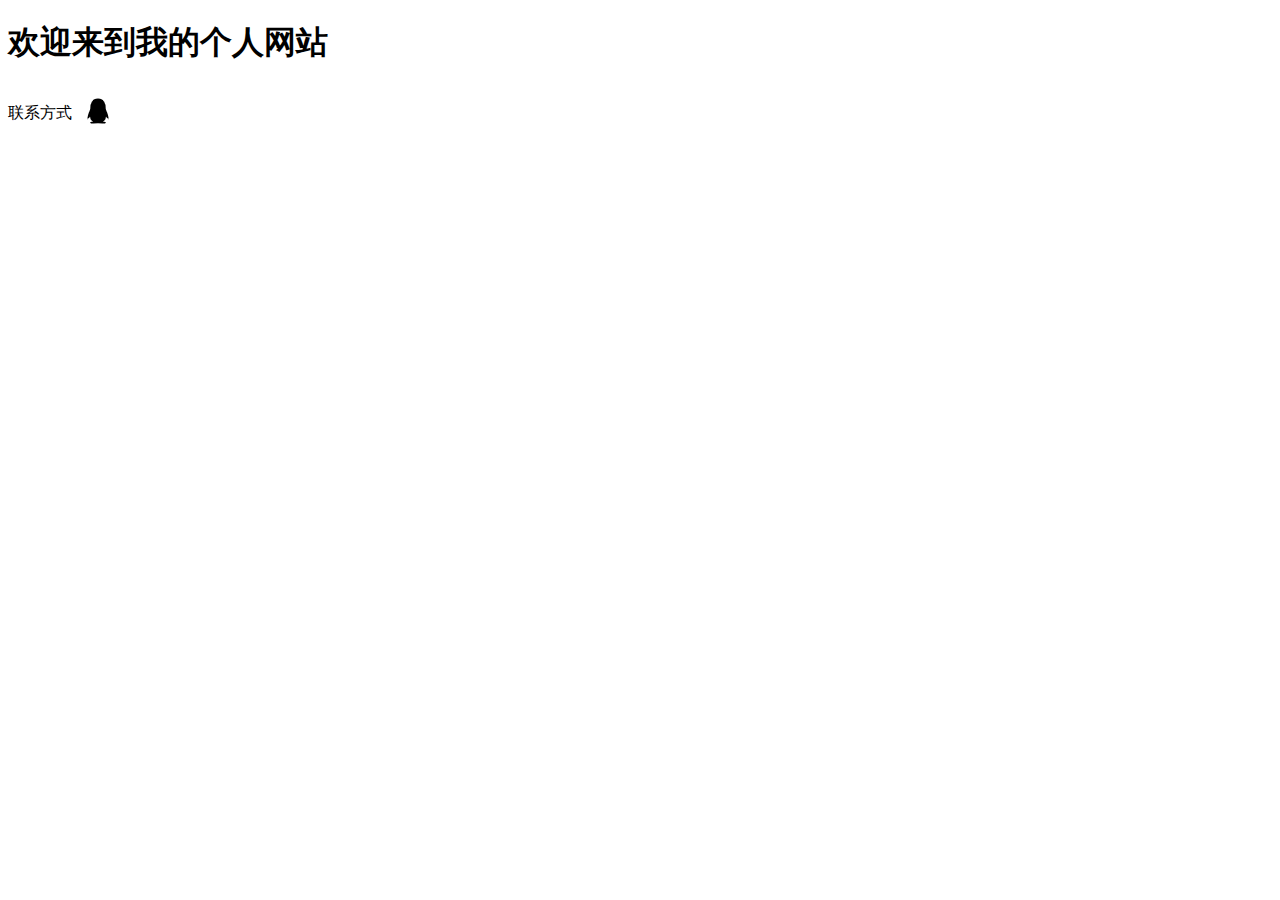
<file: cx/index.html>
<!DOCTYPE html>
<html lang="en">
<head>
    <meta charset="UTF-8">
    <meta name="viewport" content="width=device-width, initial-scale=1.0">
    <title>Cc07个人网站</title>
    <link rel="stylesheet" href="index.css">
</head>
<!-- ... existing code ... -->
<body>
    <h1>欢迎来到我的个人网站</h1>
    <div class="contact-container">
        <p>联系方式</p>
        <a href="#" id="showImageLink"><img src="QQ.png" alt=""></a>
        <div id="imageContainer" style="display: none;">
            <img src="QQ二维码.jpg" alt="展示图片" width="200" height="auto">
        </div>
    </div>

    <script src="index.js"></script>
</body>
<!-- ... existing code ... -->
</html>
</file>
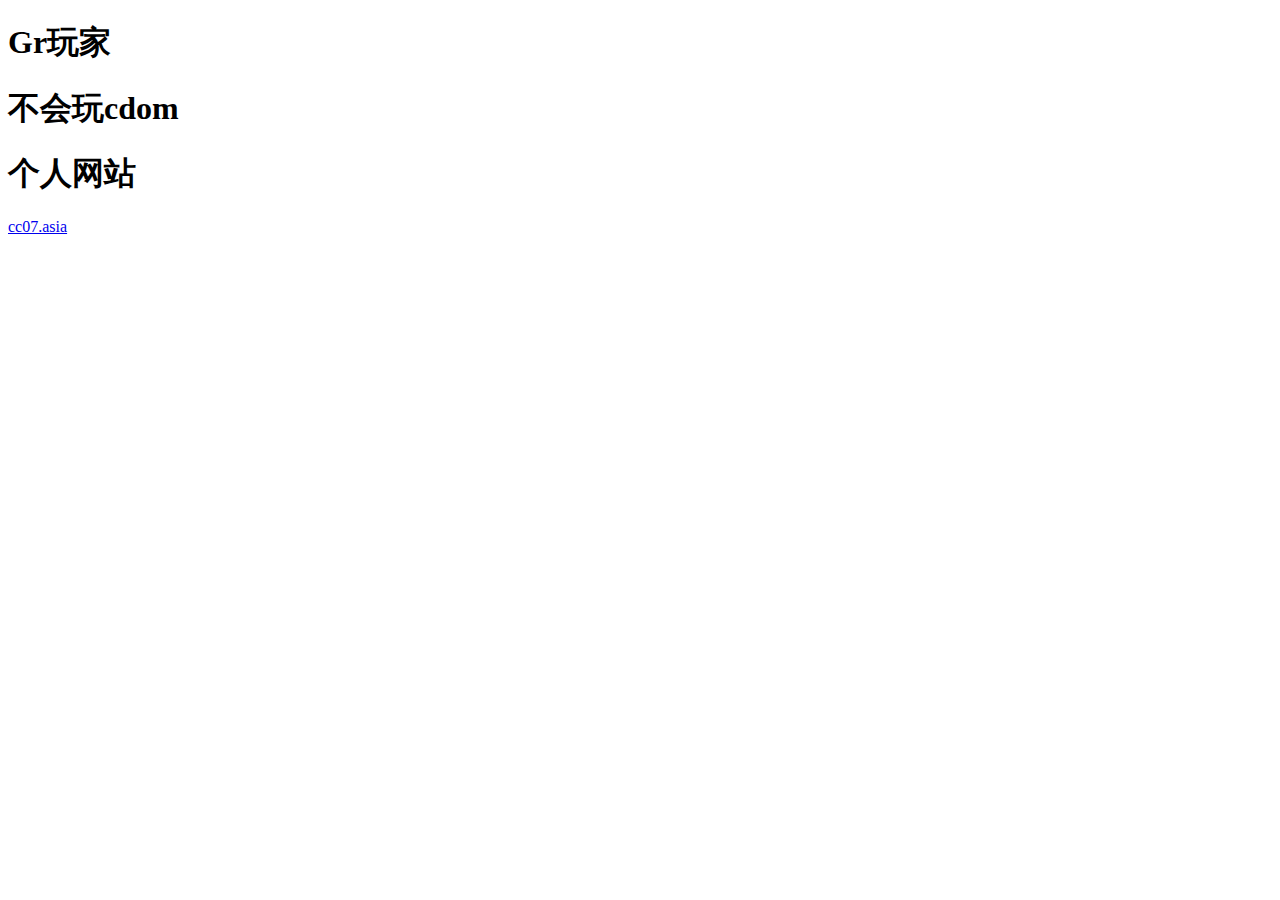
<file: 关于/1.html>
<!DOCTYPE html>
<html lang="en">
<head>
    <meta charset="UTF-8">
    <meta name="viewport" content="width=device-width, initial-scale=1.0">
    <title>关于Cc07</title>
</head>
<body>
    <h1>Gr玩家</h1>
    <h1>不会玩cdom</h1>
    <h1>个人网站</h1>
    <a href="https://cc07.asia/">cc07.asia</a>
</body>
</html>
</file>
<file: cx/index.css>
.contact-container {
    display: flex;
    align-items: center; /* 垂直居中对齐 */
    gap: 10px; /* 设置元素之间的间距 */
}
</file>
